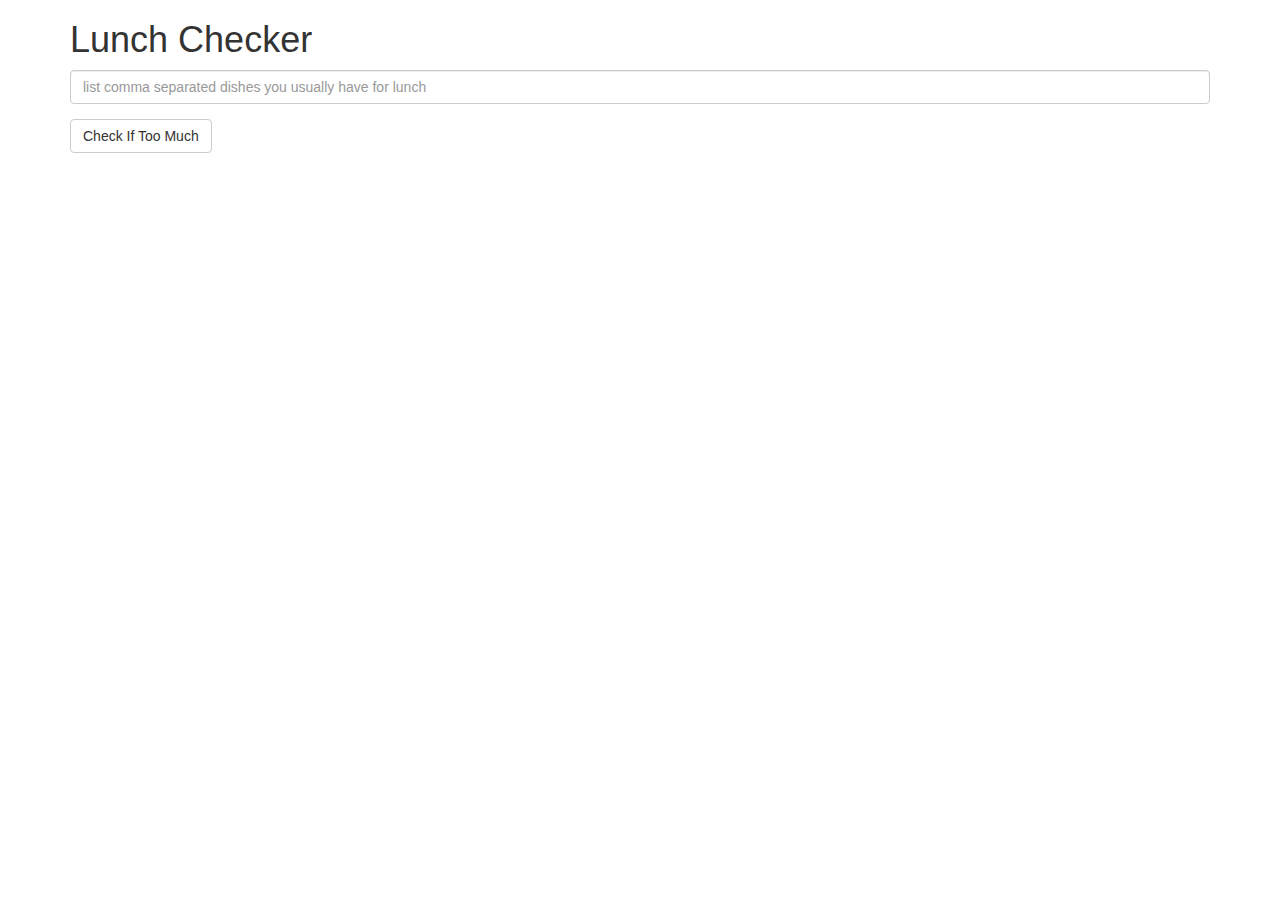
<file: module1-solution/index.html>
<!doctype html>
<html lang="en">
<head>
  <title>Lunch Checker</title>
  <meta name="viewport" content="width=device-width, initial-scale=1">
  <link rel="stylesheet" href="styles/bootstrap.min.css">
  <style>
    .message {
      font-size: 1.3em;
      font-weight: bold;
    }
  </style>

  <script src="js/angular.min.js"></script>
  <script src="js/app.js"></script>
</head>
<body ng-app="LunchCheck">
<div class="container" ng-controller="LunchCheckController">
  <h1>Lunch Checker</h1>

  <div class="form-group">
    <input id="lunch-menu" type="text"
           placeholder="list comma separated dishes you usually have for lunch"
           class="form-control" ng-model="lunch">
  </div>
  <div class="form-group">
    <button class="btn btn-default" ng-click="check()">Check If Too Much</button>
  </div>
  <div class="form-group message">
    {{message}}
  </div>
</div>

</body>
</html>
</file>
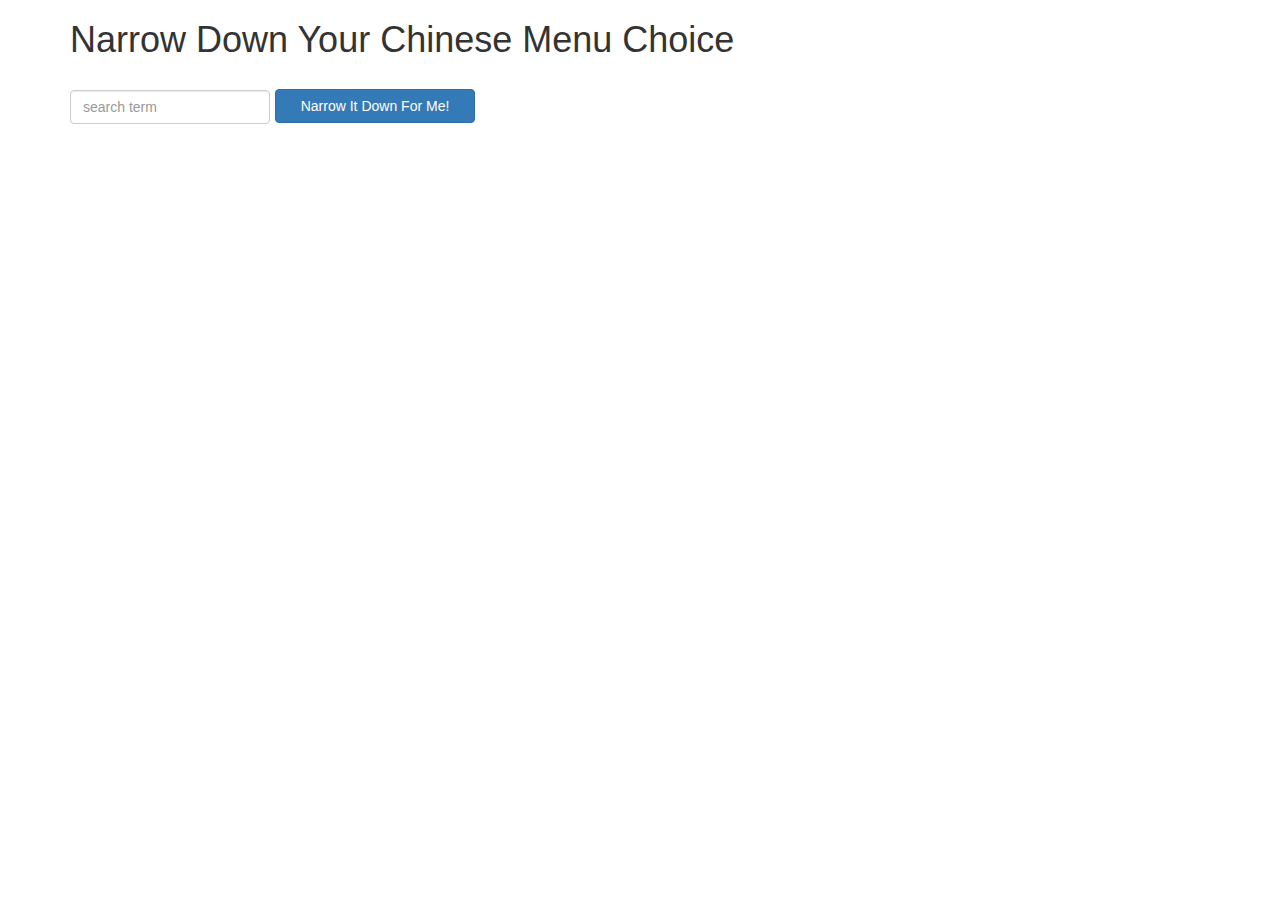
<file: module3-solution/index.html>
<!doctype html>
<html lang="en">
<head>
  <title>Narrow Down Your Menu Choice</title>
  <meta name="viewport" content="width=device-width, initial-scale=1">
  <link rel="stylesheet" href="styles/bootstrap.min.css">
  <link rel="stylesheet" href="styles/styles.css">
</head>
<body ng-app="NarrowItDownApp">
<div ng-controller="NarrowItDownController as ctrl" class="container">
  <h1>Narrow Down Your Chinese Menu Choice</h1>

  <div class="form-group">
    <input ng-model="input" type="text" placeholder="search term" class="form-control">
    <button ng-click="ctrl.search(input)" class="btn btn-primary narrow-button">Narrow It Down For Me!</button>
  </div>
  <p ng-if="ctrl.found.length===0" class="message">
    <small>Nothing found</small>
  </p>

  <!-- Bonus loader (see Bonus section of the assignment) -->
  <!--<items-loader-indicator></items-loader-indicator>-->

  <found-items found="ctrl.found" on-remove="ctrl.removeItem(index)"></found-items>
</div>


<script src="lib/angular.min.js"></script>
<script src="app.js"></script>
</body>
</html>
</file>
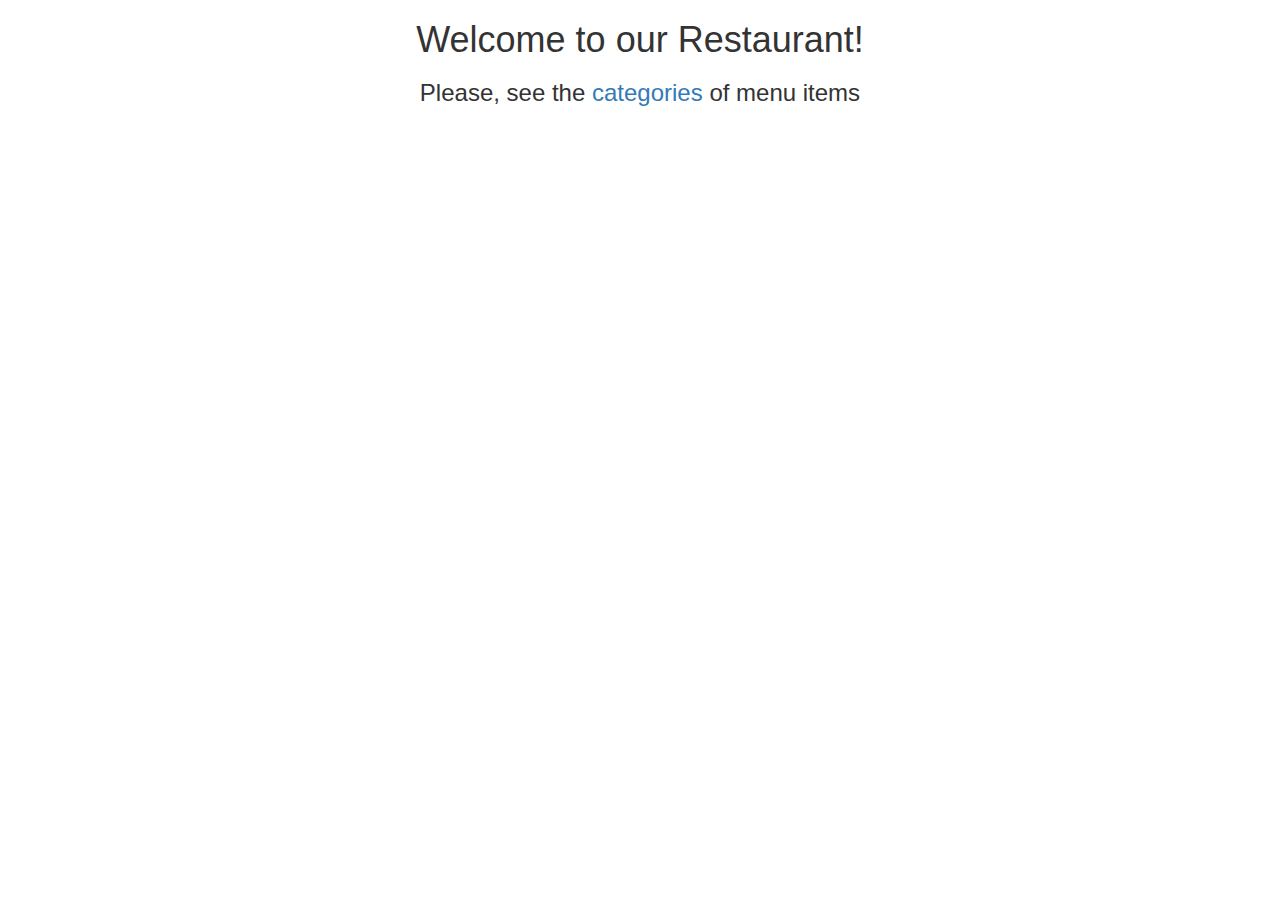
<file: module4-solution/index.html>
<!doctype html>
<html lang="en">
<head>
  <meta charset="UTF-8">
  <meta name="viewport"
        content="width=device-width, initial-scale=1.0">
  <title>Restaurant</title>
  <link rel="stylesheet" href="https://maxcdn.bootstrapcdn.com/bootstrap/3.3.7/css/bootstrap.min.css">
</head>
<body ng-app="MenuApp">

<div class="container">
  <ui-view class="text-center"></ui-view>
</div>

<!--Libraries-->
<script src="lib/angular.min.js"></script>
<script src="lib/angular-ui-router.min.js"></script>

<!--Modules-->
<script src="src/js/module/menuapp.module.js"></script>
<script src="src/js/module/data.module.js"></script>

<!--Services-->
<script src="src/js/service/menudata.service.js"></script>

<!--Components-->
<script src="src/js/component/categories.component.js"></script>
<script src="src/js/component/items.component.js "></script>

<!--Controllers-->
<script src="src/js/controller/categories.controller.js"></script>
<script src="src/js/controller/items.controller.js"></script>

<!--Routes-->
<script src="src/js/routes.js"></script>

</body>
</html>
</file>
<file: module3-solution/styles/styles.css>
body{
  font-size: 18px;;
}
h1 {
  margin-bottom: 30px;
}
input[type="text"] {
  width: 200px;
  display: inline-block;
}
.narrow-button {
  display: inline-block;
  width: 200px;
  margin-top: -1px;
}
.loader {
  display: none;
  margin-left: 5px;
  font-size: 10px;
  float: left;
  border-top: 1.1em solid rgba(147, 147, 147, 0.2);
  border-right: 1.1em solid rgba(147, 147, 147, 0.2);
  border-bottom: 1.1em solid rgba(147, 147, 147, 0.2);
  border-left: 1.1em solid #676767;
  -webkit-transform: translateZ(0);
  -ms-transform: translateZ(0);
  transform: translateZ(0);
  -webkit-animation: load8 1.1s infinite linear;
  animation: load8 1.1s infinite linear;
}
.loader,
.loader:after {
  border-radius: 50%;
  width: 3em;
  height: 3em;
}
@-webkit-keyframes load8 {
  0% {
    -webkit-transform: rotate(0deg);
    transform: rotate(0deg);
  }
  100% {
    -webkit-transform: rotate(360deg);
    transform: rotate(360deg);
  }
}
@keyframes load8 {
  0% {
    -webkit-transform: rotate(0deg);
    transform: rotate(0deg);
  }
  100% {
    -webkit-transform: rotate(360deg);
    transform: rotate(360deg);
  }
}
</file>
